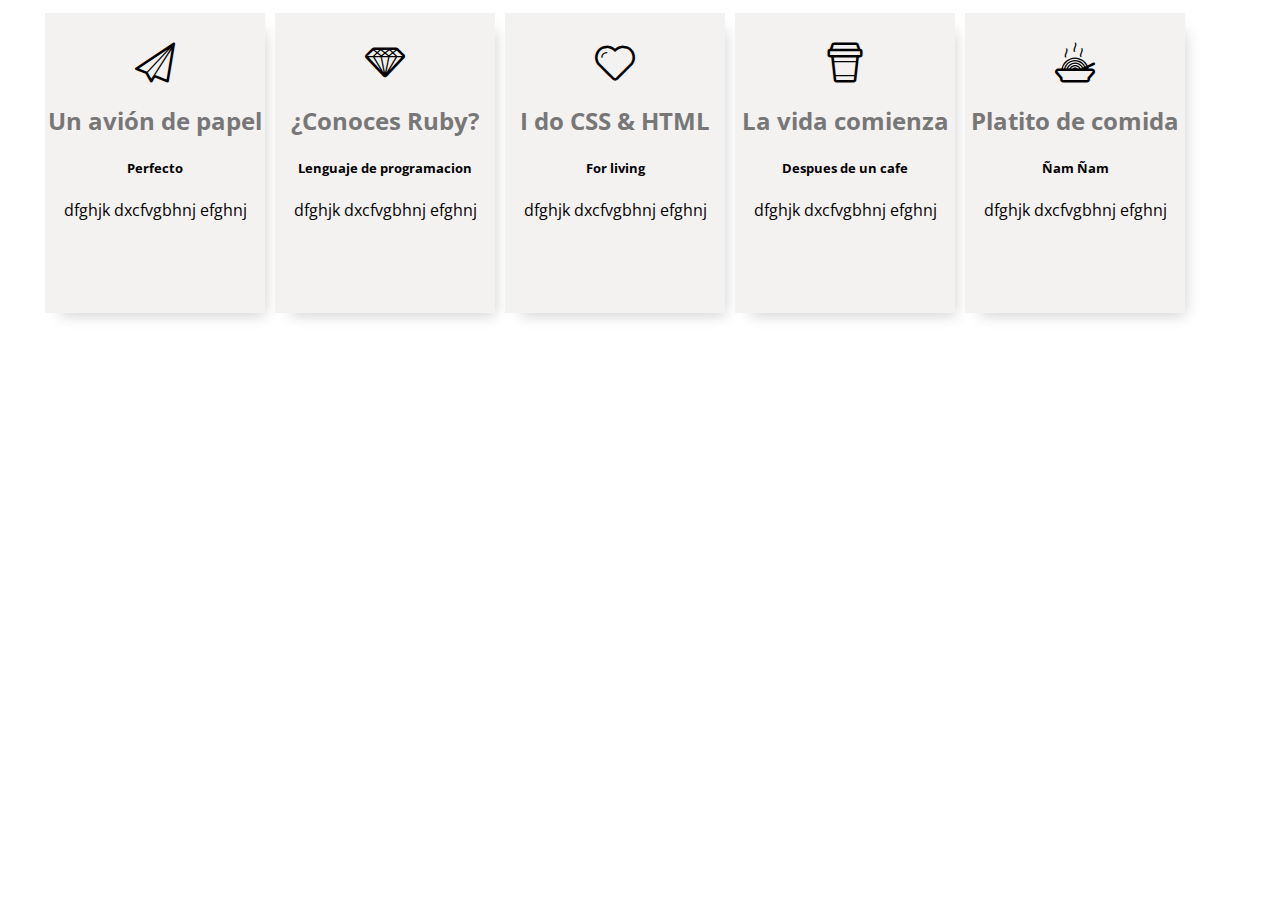
<file: index.html>
<!DOCTYPE html>
<html lang="en">
<head>
  <meta charset="UTF-8">
  <meta name="viewport" content="width=device-width, initial-scale=1.0">
  <meta http-equiv="X-UA-Compatible" content="ie=edge">
  <link href="https://fonts.googleapis.com/css?family=Open+Sans:600" rel="stylesheet">
  <link rel="stylesheet" href="css/main.css">
  <link rel="stylesheet" href="icon/style.css">
  <title>Document</title>
</head>
<body>
  <div class="container">
    <div class="box uno">
      <span class="icon-paperplane"></span>
      <h2>Un avión de papel</h2>
      <h5>Perfecto</h5>
      <p>dfghjk dxcfvgbhnj efghnj </p>
    </div>
    <div class="box dos">
      <span class="icon-diamond"></span>
      <h2>¿Conoces Ruby?</h2>
      <h5>Lenguaje de programacion</h5>
      <p class="descripcion">dfghjk dxcfvgbhnj efghnj </p>
    </div>
    <div class="box tres">
      <span class="icon-heart"></span>
      <h2>I do CSS & HTML</h2>
      <h5>For living</h5>
      <p class="descripcion">dfghjk dxcfvgbhnj efghnj </p>
    </div>
    <div class="box cuatro">
      <span class="icon-cup"></span>
      <h2>La vida comienza</h2>
      <h5>Despues de un cafe</h5>
      <p class="descripcion">dfghjk dxcfvgbhnj efghnj </p>
    </div>
    <div class="box cinco">
      <span class="icon-food"></span>
      <h2>Platito de comida</h2>
      <h5>Ñam Ñam</h5>
      <p class="descripcion">dfghjk dxcfvgbhnj efghnj </p>
    </div>
  </div>
</body>
</html>
</file>
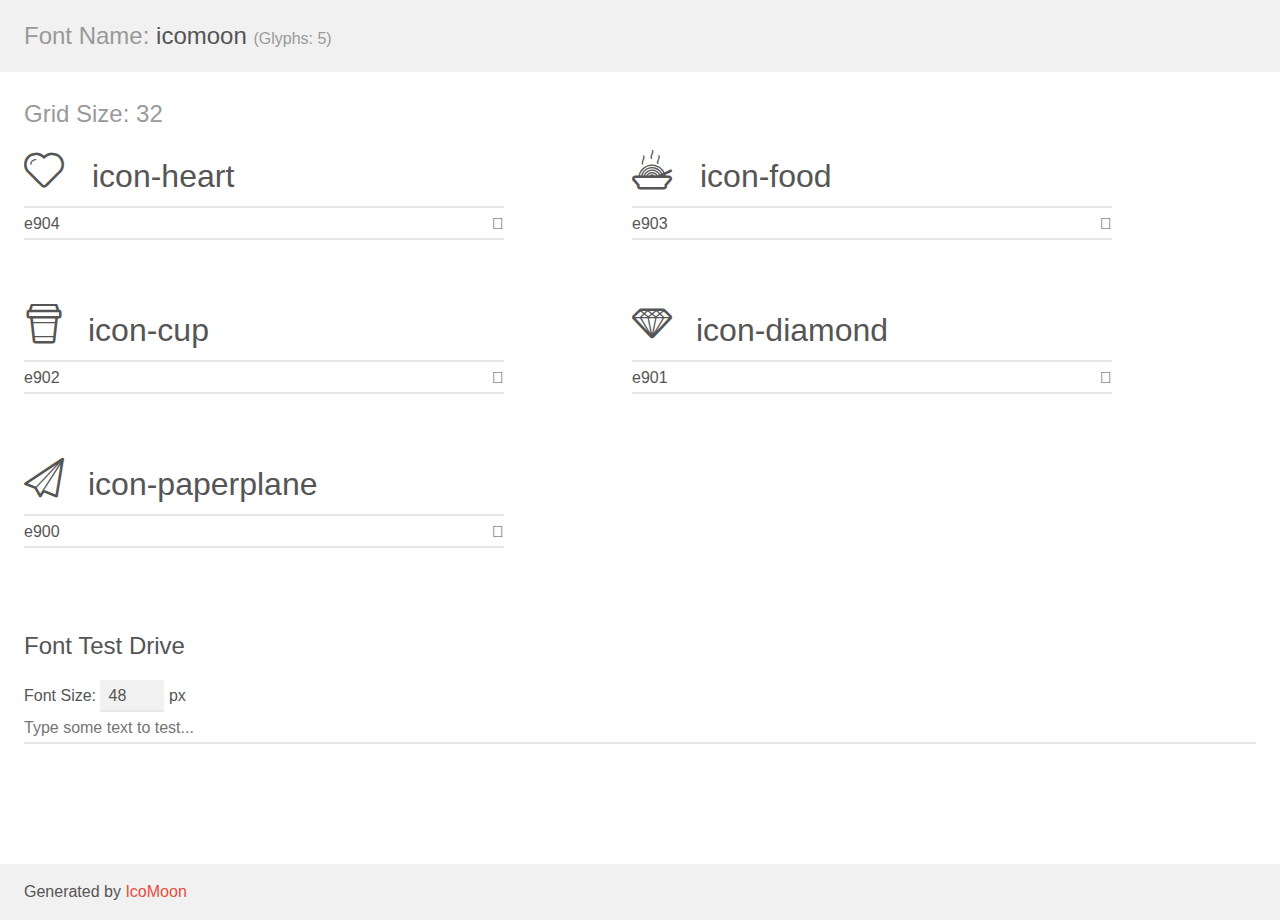
<file: icon/demo.html>
<!doctype html>
<html>
<head>
    <meta charset="utf-8">
    <title>IcoMoon Demo</title>
    <meta name="description" content="An Icon Font Generated By IcoMoon.io">
    <meta name="viewport" content="width=device-width, initial-scale=1">
    <link rel="stylesheet" href="demo-files/demo.css">
    <link rel="stylesheet" href="style.css"></head>
<body>
    <div class="bgc1 clearfix">
        <h1 class="mhmm mvm"><span class="fgc1">Font Name:</span> icomoon <small class="fgc1">(Glyphs:&nbsp;5)</small></h1>
    </div>
    <div class="clearfix mhl ptl">
        <h1 class="mvm mtn fgc1">Grid Size: 32</h1>
        <div class="glyph fs1">
            <div class="clearfix bshadow0 pbs">
                <span class="icon-heart">
                
                </span>
                <span class="mls"> icon-heart</span>
            </div>
            <fieldset class="fs0 size1of1 clearfix hidden-false">
                <input type="text" readonly value="e904" class="unit size1of2" />
                <input type="text" maxlength="1" readonly value="&#xe904;" class="unitRight size1of2 talign-right" />
            </fieldset>
            <div class="fs0 bshadow0 clearfix hidden-true">
                <span class="unit pvs fgc1">liga: </span>
                <input type="text" readonly value="" class="liga unitRight" />
            </div>
        </div>
        <div class="glyph fs1">
            <div class="clearfix bshadow0 pbs">
                <span class="icon-food">
                
                </span>
                <span class="mls"> icon-food</span>
            </div>
            <fieldset class="fs0 size1of1 clearfix hidden-false">
                <input type="text" readonly value="e903" class="unit size1of2" />
                <input type="text" maxlength="1" readonly value="&#xe903;" class="unitRight size1of2 talign-right" />
            </fieldset>
            <div class="fs0 bshadow0 clearfix hidden-true">
                <span class="unit pvs fgc1">liga: </span>
                <input type="text" readonly value="" class="liga unitRight" />
            </div>
        </div>
        <div class="glyph fs1">
            <div class="clearfix bshadow0 pbs">
                <span class="icon-cup">
                
                </span>
                <span class="mls"> icon-cup</span>
            </div>
            <fieldset class="fs0 size1of1 clearfix hidden-false">
                <input type="text" readonly value="e902" class="unit size1of2" />
                <input type="text" maxlength="1" readonly value="&#xe902;" class="unitRight size1of2 talign-right" />
            </fieldset>
            <div class="fs0 bshadow0 clearfix hidden-true">
                <span class="unit pvs fgc1">liga: </span>
                <input type="text" readonly value="" class="liga unitRight" />
            </div>
        </div>
        <div class="glyph fs1">
            <div class="clearfix bshadow0 pbs">
                <span class="icon-diamond">
                
                </span>
                <span class="mls"> icon-diamond</span>
            </div>
            <fieldset class="fs0 size1of1 clearfix hidden-false">
                <input type="text" readonly value="e901" class="unit size1of2" />
                <input type="text" maxlength="1" readonly value="&#xe901;" class="unitRight size1of2 talign-right" />
            </fieldset>
            <div class="fs0 bshadow0 clearfix hidden-true">
                <span class="unit pvs fgc1">liga: </span>
                <input type="text" readonly value="" class="liga unitRight" />
            </div>
        </div>
        <div class="glyph fs1">
            <div class="clearfix bshadow0 pbs">
                <span class="icon-paperplane">
                
                </span>
                <span class="mls"> icon-paperplane</span>
            </div>
            <fieldset class="fs0 size1of1 clearfix hidden-false">
                <input type="text" readonly value="e900" class="unit size1of2" />
                <input type="text" maxlength="1" readonly value="&#xe900;" class="unitRight size1of2 talign-right" />
            </fieldset>
            <div class="fs0 bshadow0 clearfix hidden-true">
                <span class="unit pvs fgc1">liga: </span>
                <input type="text" readonly value="" class="liga unitRight" />
            </div>
        </div>
    </div>

    <!--[if gt IE 8]><!-->
    <div class="mhl clearfix mbl">
        <h1>Font Test Drive</h1>
        <label>
            Font Size: <input id="fontSize" type="number" class="textbox0 mbm"
            min="8" value="48" />
            px
        </label>
        <input id="testText" type="text" class="phl size1of1 mvl"
        placeholder="Type some text to test..." value=""/>
        <div id="testDrive" class="icon-">&nbsp;
        </div>
    </div>
    <!--<![endif]-->
    <div class="bgc1 clearfix">
        <p class="mhl">Generated by <a href="https://icomoon.io/app">IcoMoon</a></p>
    </div>

    <script src="demo-files/demo.js"></script>
</body>
</html>
</file>
<file: css/main.css>
p, h5{
  font-family: 'Open Sans', sans-serif;
}
.box{
  width: 220px;
  height: 270px;
  box-shadow: 8px 10px 14px -8px #CECECE;
  float: left;
  text-align: center;
  background-color: #F4F1F1;
  padding-top: 30px;
  margin: 5px;
  -webkit-transition: all 1s ease;
  -moz-transition: all 1s ease;
  -o-transition: all 1s ease;
  transition: all 1s ease;
}
h2{
  font-family:  'Open Sans',serif;
  color:#777777;
}
.box:hover{
  padding-top: 20px;
  color: white;
  background-color: #fff;
  -webkit-transform: scale(1.1);
  color: #57ABEC;
  -webkit-transition: all .0.5s ease-in-out;
}

.container {
  width: 1200px;
  margin-right: auto;
  margin-left: auto;
  padding-left: 14px;
  padding-right: 14px;
}

.container:before, .container:after {
    content: " ";
    display: table;
}

*:before, *:after {
    -webkit-box-sizing: border-box;
    -moz-box-sizing: border-box;
    box-sizing: border-box;
}
.container:after {
    clear: both;
}
</file>
<file: icon/style.css>
@font-face {
  font-family: 'icomoon';
  src:  url('fonts/icomoon.eot?w8er6l');
  src:  url('fonts/icomoon.eot?w8er6l#iefix') format('embedded-opentype'),
    url('fonts/icomoon.ttf?w8er6l') format('truetype'),
    url('fonts/icomoon.woff?w8er6l') format('woff'),
    url('fonts/icomoon.svg?w8er6l#icomoon') format('svg');
  font-weight: normal;
  font-style: normal;
}

[class^="icon-"], [class*=" icon-"] {
  /* use !important to prevent issues with browser extensions that change fonts */
  font-family: 'icomoon' !important;
  speak: none;
  font-style: normal;
  font-weight: normal;
  font-variant: normal;
  text-transform: none;
  line-height: 1;

  /* Better Font Rendering =========== */
  -webkit-font-smoothing: antialiased;
  -moz-osx-font-smoothing: grayscale;
}

.icon-heart:before {
  content: "\e904";
}

.icon-heart {
  font-size: 40px;
}

.icon-food:before {
  content: "\e903";
}

.icon-food {
  font-size: 40px;
}

.icon-cup:before {
  content: "\e902";
}

.icon-cup:before {
  font-size: 40px;
}

.icon-diamond:before {
  content: "\e901";
}

.icon-diamond:before {
  font-size: 40px;
}

.icon-paperplane:before {
  content: "\e900";
}

.icon-paperplane:before {
  font-size: 40px;
}
</file>
<file: icon/demo-files/demo.css>
body {
  padding: 0;
  margin: 0;
  font-family: sans-serif;
  font-size: 1em;
  line-height: 1.5;
  color: #555;
  background: #fff;
}
h1 {
  font-size: 1.5em;
  font-weight: normal;
}
small {
  font-size: .66666667em;
}
a {
  color: #e74c3c;
  text-decoration: none;
}
a:hover, a:focus {
  box-shadow: 0 1px #e74c3c;
}
.bshadow0, input {
  box-shadow: inset 0 -2px #e7e7e7;
}
input:hover {
  box-shadow: inset 0 -2px #ccc;
}
input, fieldset {
  font-family: sans-serif;
  font-size: 1em;
  margin: 0;
  padding: 0;
  border: 0;
}
input {
  color: inherit;
  line-height: 1.5;
  height: 1.5em;
  padding: .25em 0;
}
input:focus {
  outline: none;
  box-shadow: inset 0 -2px #449fdb;
}
.glyph {
  font-size: 16px;
  width: 15em;
  padding-bottom: 1em;
  margin-right: 4em;
  margin-bottom: 1em;
  float: left;
  overflow: hidden;
}
.liga {
  width: 80%;
  width: calc(100% - 2.5em);
}
.talign-right {
  text-align: right;
}
.talign-center {
  text-align: center;
}
.bgc1 {
  background: #f1f1f1;
}
.fgc1 {
  color: #999;
}
.fgc0 {
  color: #000;
}
p {
  margin-top: 1em;
  margin-bottom: 1em;
}
.mvm {
  margin-top: .75em;
  margin-bottom: .75em;
}
.mtn {
  margin-top: 0;
}
.mtl, .mal {
  margin-top: 1.5em;
}
.mbl, .mal {
  margin-bottom: 1.5em;
}
.mal, .mhl {
  margin-left: 1.5em;
  margin-right: 1.5em;
}
.mhmm {
  margin-left: 1em;
  margin-right: 1em;
}
.mls {
  margin-left: .25em;
}
.ptl {
  padding-top: 1.5em;
}
.pbs, .pvs {
  padding-bottom: .25em;
}
.pvs, .pts {
  padding-top: .25em;
}
.unit {
  float: left;
}
.unitRight {
  float: right;
}
.size1of2 {
  width: 50%;
}
.size1of1 {
  width: 100%;
}
.clearfix:before, .clearfix:after {
  content: " ";
  display: table;
}
.clearfix:after {
  clear: both;
}
.hidden-true {
  display: none;
}
.textbox0 {
  width: 3em;
  background: #f1f1f1;
  padding: .25em .5em;
  line-height: 1.5;
  height: 1.5em;
}
#testDrive {
  display: block;
  padding-top: 24px;
  line-height: 1.5;
}
.fs0 {
  font-size: 16px;
}
.fs1 {
  font-size: 32px;
}
</file>
